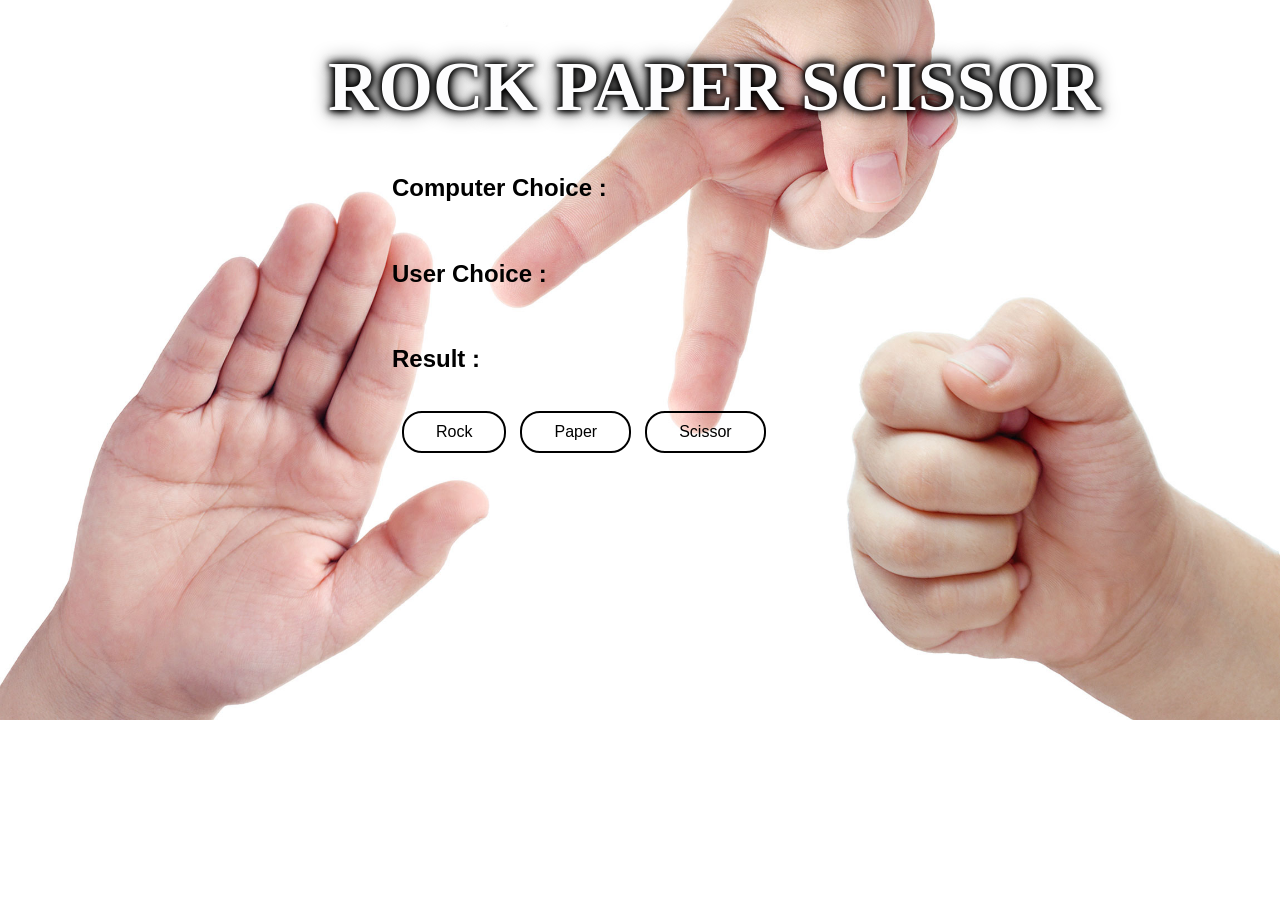
<file: index.html>
<!DOCTYPE html>
<html lang="en">
<head>
    <meta charset="UTF-8">
    <title>Rock Paper Scissor</title>
    <link rel="stylesheet" href="style.css">
    
</head>
<body>
    <h1>ROCK PAPER SCISSOR</h1>
    <div id="labels">
        <h2>Computer Choice : <span id="computerChoice"></span></h2><br>
        <h2>User Choice : <span id="userChoice"></span></h2><br>
        <h2>Result : <span id="result"></span></h2><br>
    </div>
     
    <div id="buttons">
        <button id="Rock">Rock</button>
        <button id="Paper">Paper</button>
        <button id="Scissor">Scissor</button>
    </div>
    

     

    <script src="script.js" charset="UTF-8"></script>
</body>
</html>
</file>
<file: style.css>
h2 
        {
            color:black;
            font-family:'Segoe UI', Tahoma, Geneva, Verdana, sans-serif;
        }
        body 
        {
            height: 100%;
            width: 100%;
            background-image: url(image1.jpeg);
            background-size: 100% , 100%;
            background-repeat: no-repeat;
            background-attachment: fixed;
        }
        #labels
        {
            padding-left: 30%;
        }
        #buttons
        {
            padding-left: 30%;
            
        }
        

        button{
            background-color: transparent; /* Green */
            padding: 10px 32px;
            text-align: center;
            text-decoration: none;
            display: inline-block;
            font-size: 16px;
            color: black;
            border: 2px solid black;
            transition-duration: 0.4s;
            border-radius: 20px;
            margin-left: 10px;
            

        }
        button:hover
        {
            background-color: black;
            color: whitesmoke;
        }




            

        h1{
            font-size: 70px;
            font-weight: 600;
            color: #fdfdfe;
            text-shadow: 0px 0px 5px black, 0px 0px 10px black, 0px 0px 10px black,
                0px 0px 20px #000000;

            margin-left: 25%;
        }
</file>
<file: rps.css>
h2 
        {
            color:black;
            font-family:'Segoe UI', Tahoma, Geneva, Verdana, sans-serif;
        }
        body 
        {
            height: 100%;
            width: 100%;
            background-image: url(image1.jpeg);
            background-size: 100% , 100%;
            background-repeat: no-repeat;
            background-attachment: fixed;
        }
        #labels
        {
            padding-left: 30%;
        }
        #buttons
        {
            padding-left: 30%;
            
        }
        

        button{
            background-color: transparent; /* Green */
            padding: 10px 32px;
            text-align: center;
            text-decoration: none;
            display: inline-block;
            font-size: 16px;
            color: black;
            border: 2px solid black;
            transition-duration: 0.4s;
            border-radius: 20px;
            margin-left: 10px;
            

        }
        button:hover
        {
            background-color: black;
            color: whitesmoke;
        }




            

        h1{
            font-size: 70px;
            font-weight: 600;
            color: #fdfdfe;
            text-shadow: 0px 0px 5px black, 0px 0px 10px black, 0px 0px 10px black,
                0px 0px 20px #000000;

            margin-left: 25%;
        }
</file>
